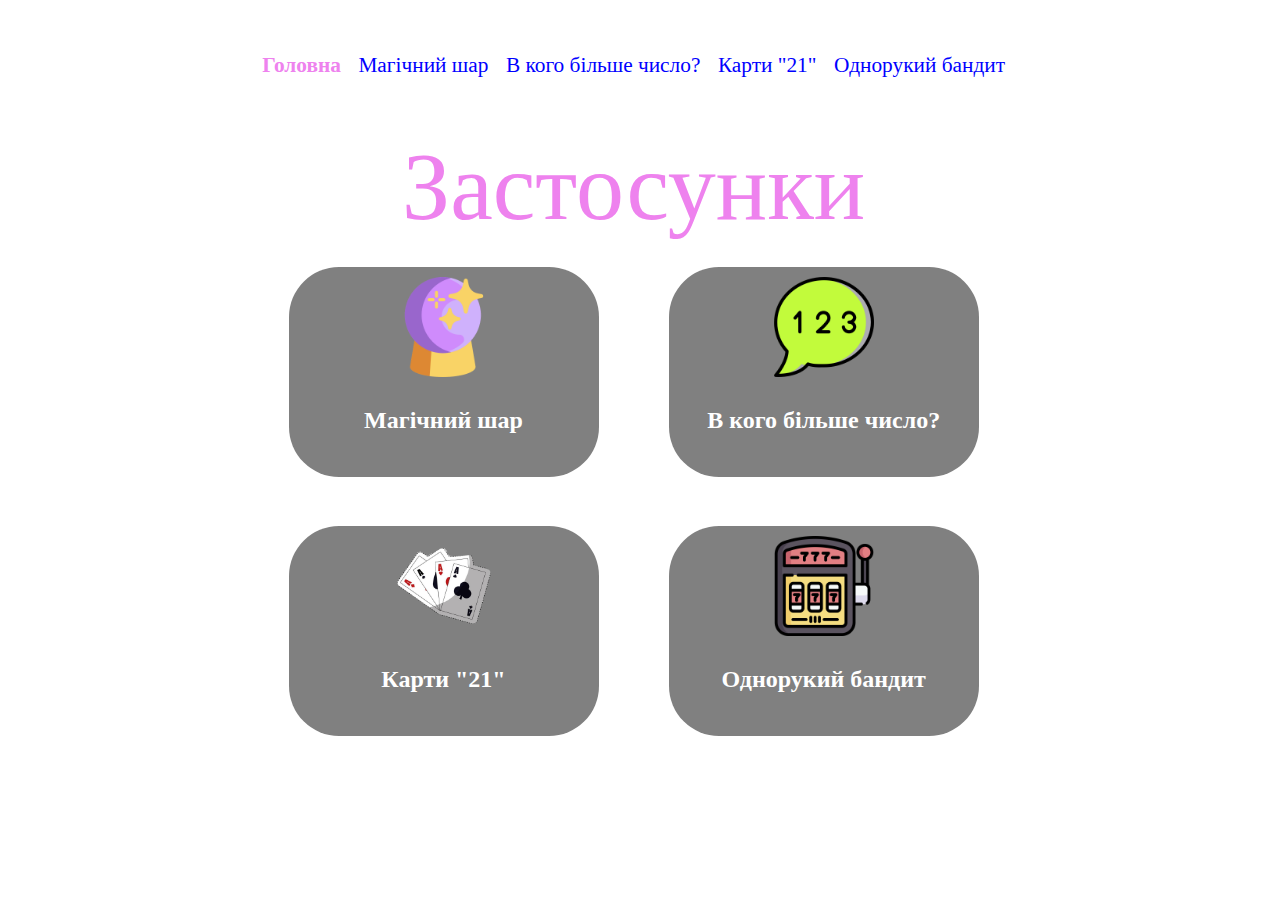
<file: index.html>
<html>
	<head>
		<title>Індивідуальна робота</title>
		<meta charset="UTF-8">
		<link rel="stylesheet" href="css/mainStyle.css">
		<link rel="stylesheet" href="css/headStyle.css">
	</head>
	<body>
		<div id="header">
			<a class="alinks" href="index.html" id="aMain">Головна</a>
			<a class="alinks" href="html/ballIndex.html" id="aBall">Магічний шар</a>
			<a class="alinks" href="html/numberIndex.html" id="aNumbers">В кого більше число?</a>
			<a class="alinks" href="html/cardIndex.html" id="aCards">Карти "21"</a>
			<a class="alinks" href="html/casinoIndex.html" id="aCasino">Однорукий бандит</a>
		</div>
		<div id="content">
			<p id="title">Застосунки</p>
			<div id="apps">
				<a class="aDiv" href="html/ballIndex.html"><div class="divApps" id="divBall">
					<img class="imgLinks" id="imgBall" src="img/imageApps/ball.png" alt="Магічний шар">
					<p class="pApps">Магічний шар</p>
				</div></a>
				<a class="aDiv" href="html/numberIndex.html"><div class="divApps" id="divNumbers">
					<img class="imgLinks" id="imgNumbers" src="img/imageApps/numbers.png" alt="Числа">
					<p class="pApps">В кого більше число?</p>
				</div></a>
				<a class="aDiv" href="html/cardIndex.html"><div class="divApps" id="divCards">
					<img class="imgLinks" id="imgCards" src="img/imageApps/cards.png" alt="Карти">
					<p class="pApps">Карти "21"</p>
				</div></a>
				<a class="aDiv" href="html/casinoIndex.html"><div class="divApps" id="divCasino">
					<img class="imgLinks" id="imgCasino" src="img/imageApps/casino.png" alt="Ігровий автомат">
					<p class="pApps">Однорукий бандит</p>
				</div></a>
			</div>
		</div>
	</body>
</html>
</file>
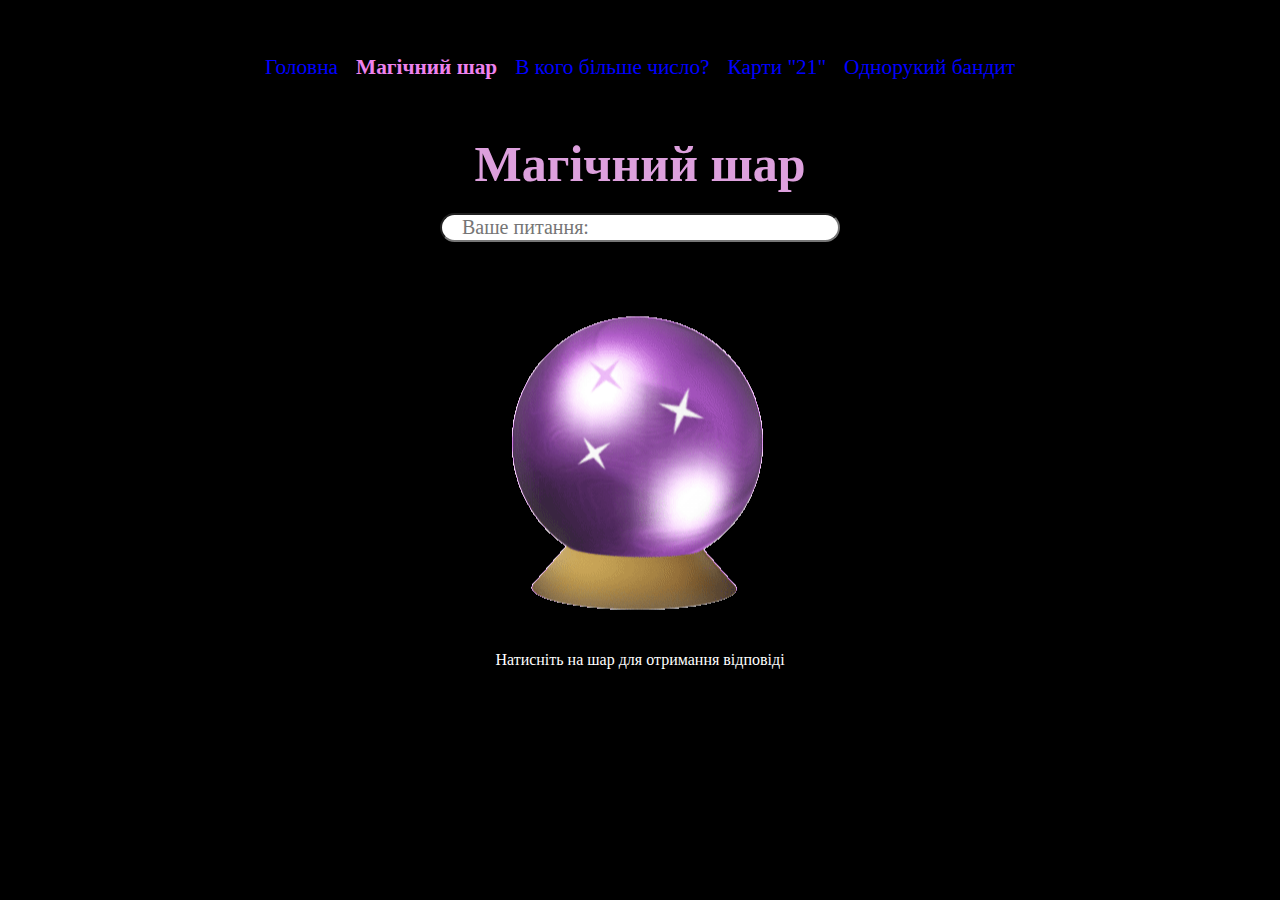
<file: html/ballIndex.html>
<html>
	<head>
		<title>Лабораторна 7</title>
		<meta charset="UTF-8">
		<link rel="stylesheet" href="../css/headStyle.css">
	</head>
	<body>
		<div id="header">
			<a class="alinks" href="../index.html" id="aMain">Головна</a>
			<a class="alinks" href="ballIndex.html" id="aBall">Магічний шар</a>
			<a class="alinks" href="numberIndex.html" id="aNumbers">В кого більше число?</a>
			<a class="alinks" href="cardIndex.html" id="aCards">Карти "21"</a>
			<a class="alinks" href="casinoIndex.html" id="aCasino">Однорукий бандит</a>
		</div>
		<script src="../js/ballScript.js"></script>
	</body>
</html>
</file>
<file: css/mainStyle.css>
#aMain{
	color: violet;
	font-weight: 600;
}
body{
	height: 97%;
	width:99%;
	margin:0;
}
#content{
	display: flex;
	flex-direction: column;
	margin: 0px auto;
	height: 85%;
	width: 60%;
}
#apps{
	margin: 0px auto;
	flex-wrap: wrap;
	display: flex;
	justify-content: space-around;
	align-content: space-around;
	height: 70%;
	width: 100%;
}
#title{
	color: violet;
	font-size: 72pt;
	text-align: center;
	vertical-align: middle;
	font-family: Calibri;
	margin: 0 auto;
}
.divApps{
	padding: 10px;
	background: gray;  
	height: 190px;
	width: 290px;
	display: flex;
	flex-direction: column;
	border-radius: 50px;
	flex-wrap: wrap;
	align-content: space-around;
}
.pApps{
	color: white;
	font-size: 18pt;
	font-family: Calibri;
	font-weight: 600;
	margin: 30px auto;
}
.aDiv{
	text-decoration: none;
}
.pApps:hover{
	color: red;
}
.imgLinks{
	
	margin: 0 auto;
	height: 100px;
	width: 100px;
}
</file>
<file: css/headStyle.css>
#header{
	justify-content: space-around;
	align-items: center;
	display: flex;
	margin: 0px auto;
	height: 15%;
	width: 60%;
}
.alinks{
	color: blue;
	text-decoration: none;
	font-size: 16pt;
	font-family: Calibri;
}
.alinks:hover{
	color: red;
}
</file>
